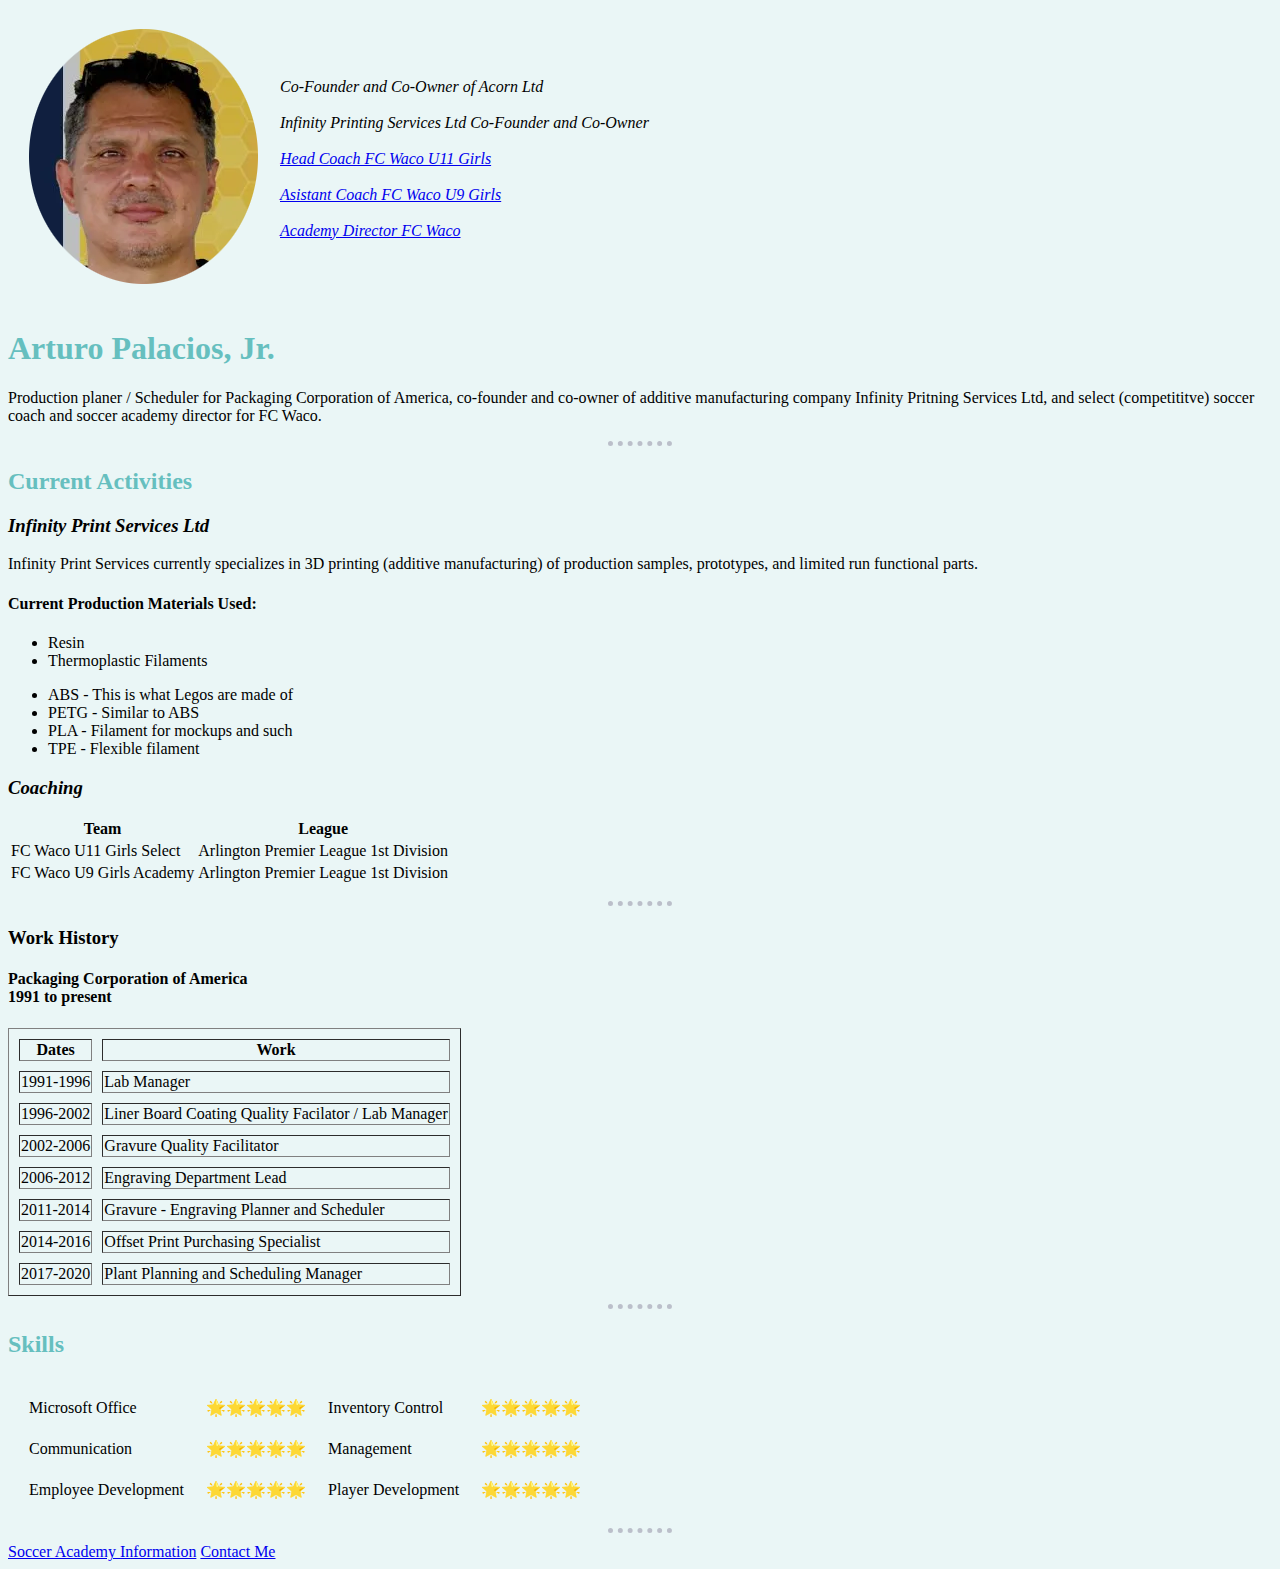
<file: index.html>
<!DOCTYPE html>
<html lang="en" dir="ltr">

<head>
  <meta charset="utf-8">
  <meta name="author" content="apj">
  <meta name="description" content="General information about apj">
  <title>∞ APJ's Personal Site</title>

  <link rel="stylesheet" href="css/styles.css">



</head>

<body>
  <table cellspacing="20">
    <tr>
      <td><img src="images/apalaciosfcw.png" alt="arturo profile picture"></td>
      <td> <em>Co-Founder and Co-Owner of Acorn Ltd
          <br>
          <br />Infinity Printing Services Ltd Co-Founder and Co-Owner
          <br>
          <br /><a href="https://www.fcwaco.com/coaches">Head Coach FC Waco U11 Girls</a>
          <br>
          <br /><a href="https://www.fcwaco.com/coaches">Asistant Coach FC Waco U9 Girls</a>
          <br>
          <br /><a href="https://www.fcwaco.com/academy">Academy Director FC Waco</a>
        </em></td>
    </tr>
  </table>

  <h1>Arturo Palacios, Jr.</h1>

  <p>

    Production planer / Scheduler for Packaging Corporation of America, co-founder and co-owner of additive manufacturing company Infinity Pritning Services Ltd, and select (competititve) soccer coach and soccer academy director for FC Waco.

  </p>

  <hr>

  <p>

  <h2>Current Activities</h2>




    <h3><em>Infinity Print Services Ltd</em></h3>

    <p>Infinity Print Services currently specializes in 3D printing (additive manufacturing)
      of production samples, prototypes, and limited run functional parts.</p>

    <h4>Current Production Materials Used:</h4>

    <ul>

      <li>Resin</li>
      <li>Thermoplastic Filaments</li>
    </ul>
      <ul>
        <li>ABS - This is what Legos are made of</li>
        <li>PETG - Similar to ABS</li>
        <li>PLA - Filament for mockups and such</li>
        <li>TPE - Flexible filament</li>
      </ul>



    <h3><em>Coaching</em></h3>

    <table>
      <thead>
        <tr>
          <th>Team</th>
          <th>League</th>
        </tr>
      </thead>

      <tbody>

        <td>FC Waco U11 Girls Select</td>
        <td>Arlington Premier League 1st Division</td>
        <tr>
          <td>FC Waco U9 Girls Academy</td>
          <td>Arlington Premier League 1st Division</td>
        </tr>

      </tbody>
    </table>


  </p>



  <hr>
  <h3>Work History</h3>
  <h4>Packaging Corporation of America
    <br>
    1991 to present
  </h4>

  <table border="1" , cellspacing="10">
    <thead>
      <tr>
        <th>Dates</th>
        <th>Work</th>
      </tr>
    </thead>

    <tbody>

      <td>1991-1996</td>
      <td>Lab Manager</td>

      <tr>
        <td>1996-2002</td>
        <td>Liner Board Coating Quality Facilator / Lab Manager</td>

      </tr>

      <tr>
        <td>2002-2006</td>
        <td>Gravure Quality Facilitator</td>
      </tr>

      <tr>
        <td>2006-2012</td>
        <td>Engraving Department Lead</td>

      </tr>

      <tr>
        <td>2011-2014</td>
        <td>Gravure - Engraving Planner and Scheduler</td>

      </tr>

      <td>2014-2016</td>
      <td>Offset Print Purchasing Specialist</td>


      <tr>
        <td>2017-2020</td>
        <td>Plant Planning and Scheduling Manager</td>
      </tr>




    </tbody>

  </table>

  <hr>

  <h2>Skills</h2>

  <table cellspacing="20">
    <tr>
      <td>Microsoft Office</td>
      <td>🌟🌟🌟🌟🌟</td>
      <td>Inventory Control</td>
      <td>🌟🌟🌟🌟🌟</td>


    </tr>

    <tr>
      <td>Communication</td>
      <td>🌟🌟🌟🌟🌟</td>
      <td>Management</td>
      <td>🌟🌟🌟🌟🌟</td>

    </tr>

    <td>Employee Development</td>
    <td>🌟🌟🌟🌟🌟</td>
    <td>Player Development</td>
    <td>🌟🌟🌟🌟🌟</td>
  </table>

  <hr>

  <a href="soccer-academy.html">Soccer Academy Information</a>

  <a href="contact.html">Contact Me</a>

</body>

</html>
</file>
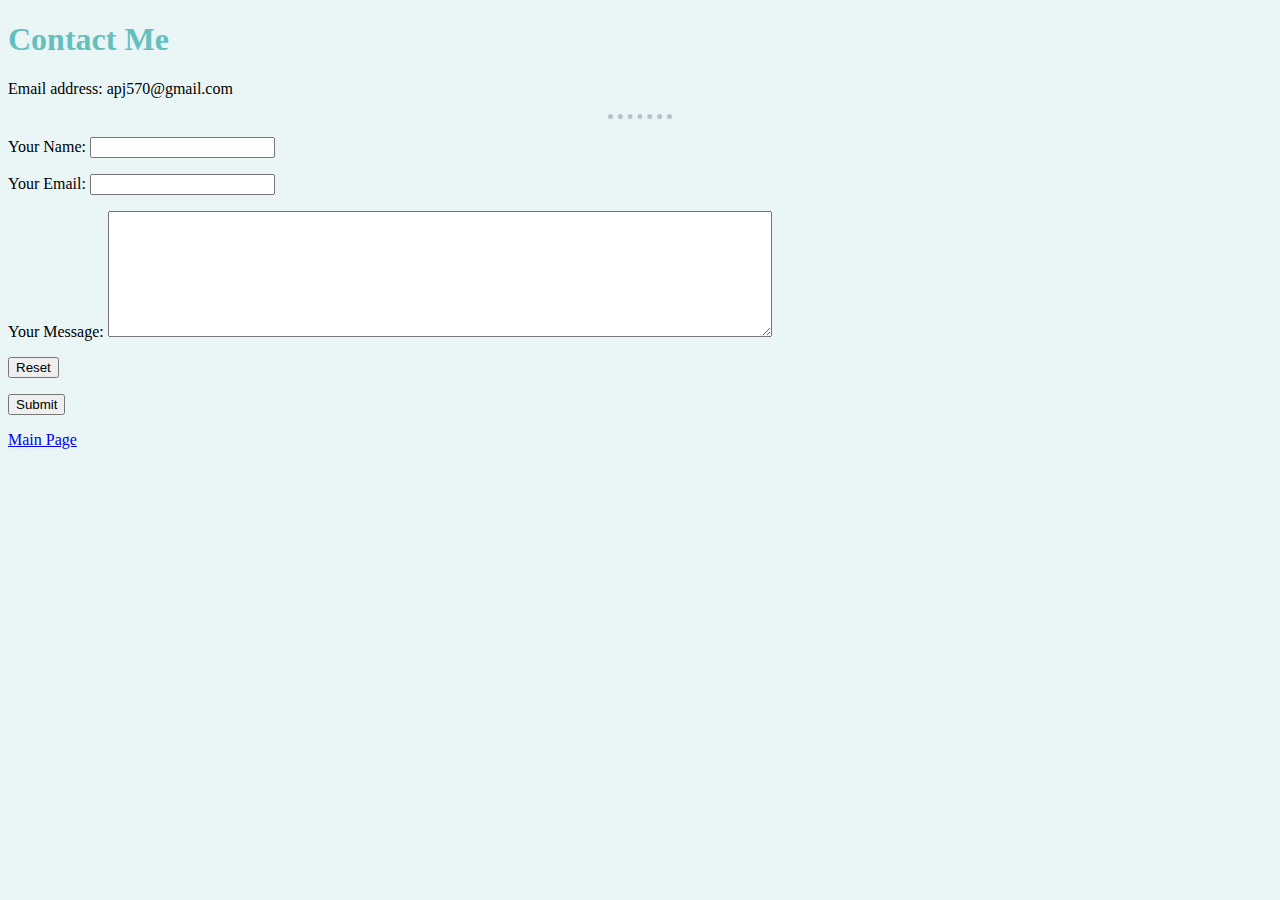
<file: contact.html>
<!DOCTYPE html>
<html lang="en" dir="ltr">

<head>
  <meta charset="utf-8">
  <meta name="author" content="apj">
  <meta name="description" content="Contact Information">
  <title>Contact Information</title>

<link rel="stylesheet" href="css/styles.css">

</head>

<body>
  <h1>Contact Me</h1>
<!--  <p>Mail Address</p> -->
<!--  <p>Phone Number</p> -->
  <p>Email address: apj570@gmail.com</p>
  <hr>
  <form  action="mailto:apj570@gmail.com" method="post" enctype="text/plain">
  <p><label for="">Your Name:  </label>
  <input type="text" name="yourName" value=""></p>
  <p><label for="">Your Email:  </label>
  <input type="email" name="yourEmail" value=""></p>
  <p><label for="">Your Message:  </label>
  <textarea name="yourMessage" rows="8" cols="80"></textarea></p>
  <p><input type="reset" name="" value="Reset"></p>
  <p><input type="submit" name="" value="Submit"></p>


  </form>

<a href="index.html">Main Page</a>

</body>

</html>
</file>
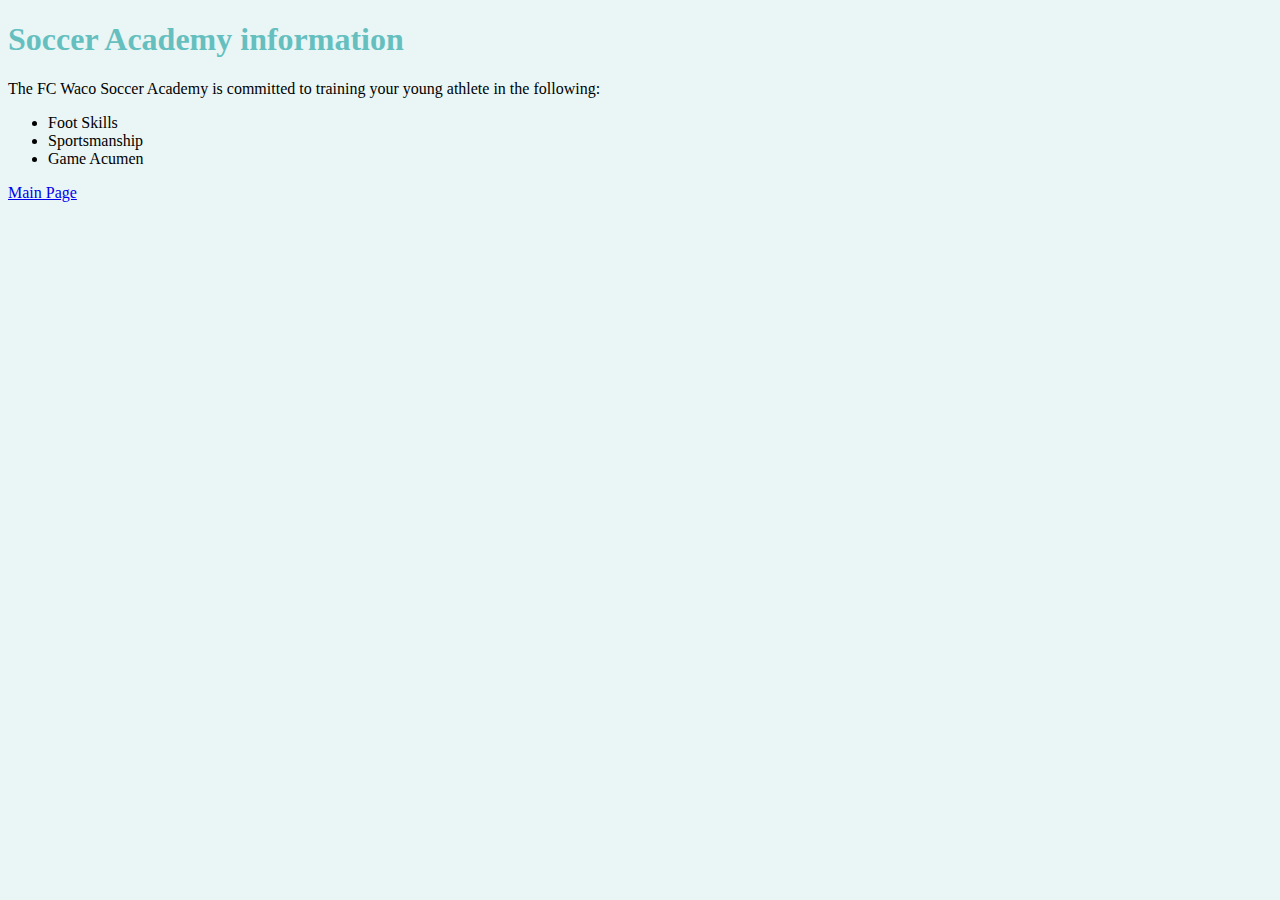
<file: soccer-academy.html>
<!DOCTYPE html>
<html lang="en" dir="ltr">

<head>
  <meta charset="utf-8">
  <title>Soccer Academy</title>

  <link rel="stylesheet" href="css/styles.css">

</head>


<body>

<h1>Soccer Academy information</h1>

<p>
  The FC Waco Soccer Academy is committed to training your young athlete in the following:

<ul>
  <li>Foot Skills</li>
  <li>Sportsmanship</li>
  <li>Game Acumen</li>
</ul>


</p>

<a href="index.html">Main Page</a>


</body>

</html>
</file>
<file: css/styles.css>
body {

      background-color: #eaf6f6;

      }
hr {

      border-style: dotted none none;
      height: 2px;
      width: 5%;
      border-width: 5px;
      border-color: #bbbfca;
      }

 h1 {

      color: #66bfbf;
      text-transform: none;


      }



  h2 {

           color: #66bfbf;

           }
</file>
